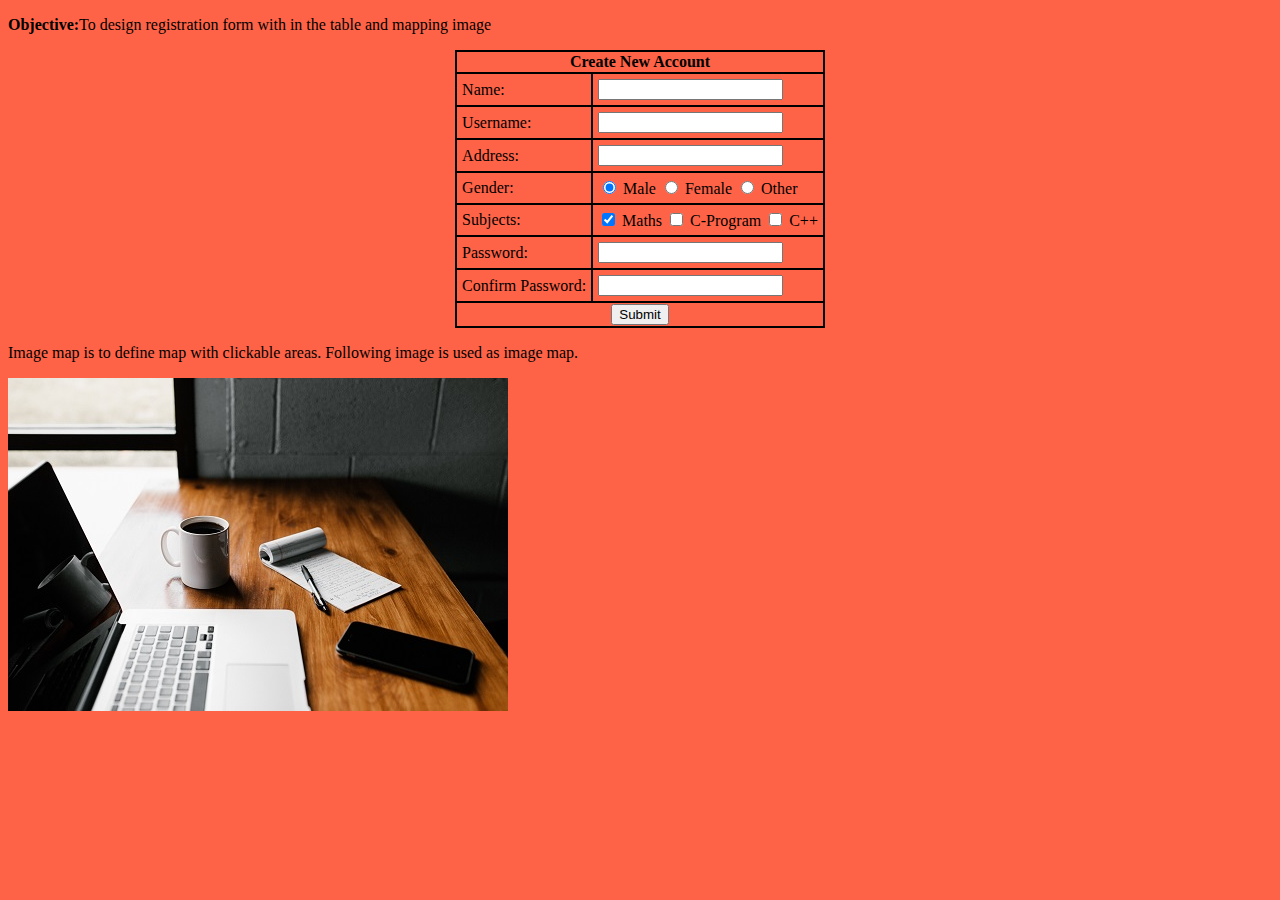
<file: ProjectThree/index.html>
<!DOCTYPE html>
<html lang="en">
<head>
    
    <title>Project Third</title>
    <style>
        table
        {  margin:auto;
            border-collapse: collapse;
            border:2px solid black;
        }
        th,td{
            border:2px solid black;
            
        }
        td{
            padding:5px
        }
    </style>
</head>

<body bgcolor="tomato">
     <p><strong>Objective:</strong>To design registration form with in the table and mapping image </p>
     <table>
         <form>

        
         <tr>
             <th colspan="2">Create New Account</th>
         </tr>
         <tr>
             <td> <label for="fname">Name:</label></td>
             <td> <input type="text" name="fname"></td>
         </tr>
         <tr>
            <td> <label for="fname">Username:</label></td>
            <td> <input type="text" name="username"></td>
         </tr>
         <tr>
            <td> <label for="fname">Address:</label></td>
            <td> <input type="text" name="fname"></td>
         </tr>
         <tr>
             <td>Gender:</td>
             <td>
                <input type="radio" name="gender" value="male" checked>
                <label for="male">Male</label>
                <input type="radio" name="gender" value="female" >
                <label for="male">Female</label>

                <input type="radio" name="gender" value="other" >
                <label for="male">Other</label>

            </td>
         </tr>
         <tr>
             <td>
                 Subjects:
             </td>
             <td>
                <input type="checkbox" name="maths" value = "maths" checked>
                <label for="maths">Maths</label>
               
                <input type="checkbox" name="cprogram" value = "cprogram" >
                <label for="c">C-Program</label>
                
                <input type="checkbox" name="cpp" value = "cpp" >
                <label for="cpp">C++</label>
             </td>
             
         </tr>
         <tr>
            <td>
                <label for="pwd">Password:</label>
            </td> 
            <td>
               
                 <input type="password" id="pwd" name="pwd">
            </td>
         </tr>
         <tr>
             <td>
                  Confirm Password:
             </td>
             <td>
                <input type="password" id="pwd" name="pwd">
             </td>
            
         </tr>
         <tr>
             <th colspan = "2"><button type="submit" value="Submit">Submit</button></th>
             
         </tr>

        </form>
     </table>
     <p>Image map is to define map with clickable areas. Following image is used as image map.</p>
     <img src="workspace.jpg" alt="Workspace" usemap="#workspace"style = "width:500px;height:333px;">
     <map name="workspace">
     <area shape="rect" coords="171,146,217,210"  alt = "I love Caffeine"href="Coffee.html">
     <area shape="poly" coords="40,83,78,161,114,233,281,232,301,330,78,331,3,213,1,114"  alt = "I love Caffeine"href="laptop.html">
     <area shape="rect" coords="252,168,393,209"  alt = "I love Caffeine"href="PenandCopy.html">
     <area shape="poly" coords="339,271,347,245,465,276,456,209,390,290"  alt = "I love Caffeine"href="SmartPhone.html">
    
    </map>
</body>
</html>
</file>
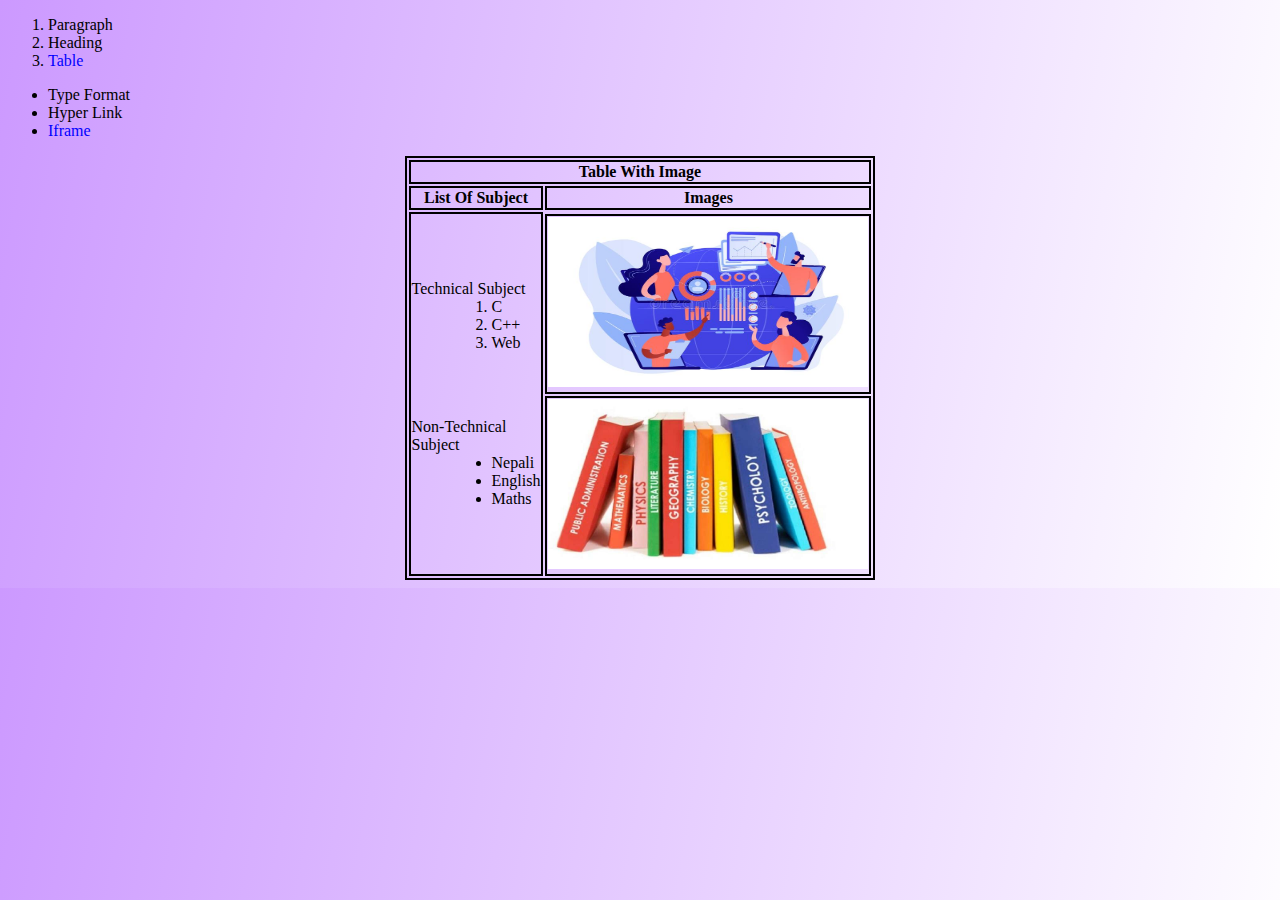
<file: ProjectTwo/index.html>
<!DOCTYPE html>
<html lang="en">
<head>
    <link rel="stylesheet" href="index.css">
    <title>Project 2</title>
</head>
<body>
    <ol>
        <li>Paragraph</li>
        <li>Heading</li>
        <li><a href="timetable.html">Table</a></li>
    </ol>
    <ul>
        <li>Type Format</li>
        <li>Hyper Link</li>
        <li><a href = "Iframehtml.html">Iframe</a></li>
    </ul>
    <table>
        <tr>
            <th colspan="2">Table With Image</th>
        </tr>
        <tr>
            <th>List Of Subject</th>
            <th>Images</th>
        </tr>
        
        <tr >
                <td rowspan = "3">
                     <dl class = "technical-heading">
                        <dt>Technical Subject</dt>
                        <dd>
                            <ol type = "1">
                                <li>C</lt>
                                <li>C++</li>
                                <li>Web</li>
                            </ol>
                        </dd>
                     </dl>
                    <dl>
                       <dt>Non-Technical Subject</dt>
                       <dd>
                           <ul>
                               <li>Nepali</lt>
                               <li>English</li>
                               <li>Maths</li>
                           </ul>
                       </dd>
                    </dl>
               </td>
        </tr>
        <tr>
            <td><img src = "medias/TechnicalSubject.jpg" alt = "Technical Subject"></td>
        </tr>
        <tr>
            <td><img src = "medias/Non-TechnicalSubject.jpg" alt = "Non Technical Subject"></td>
        </tr>
        </table>

        
    </table>
</body>
</html>
</file>
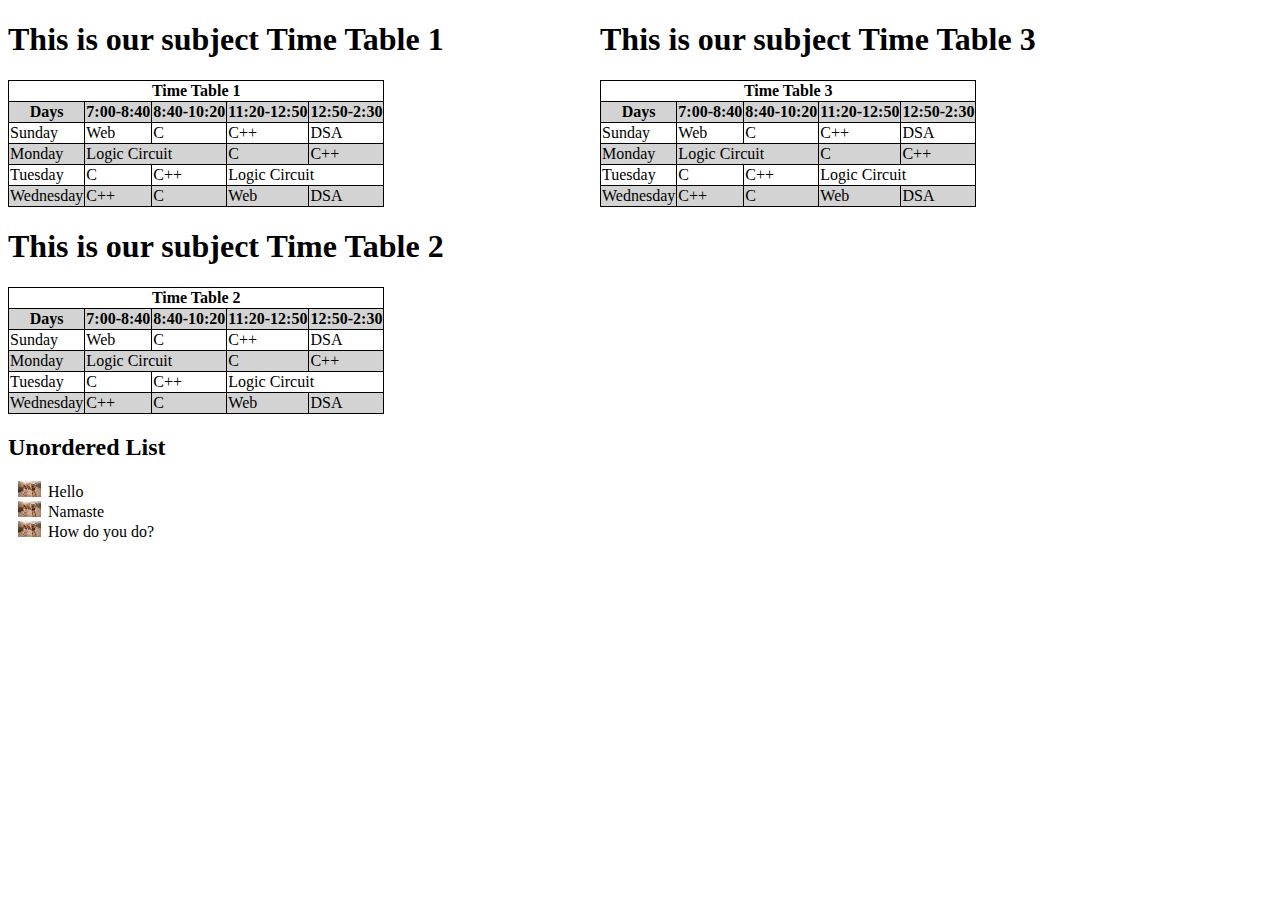
<file: ProjectFour/Project4.html>
<!DOCTYPE html>
<html>
<head>
    <title>Style Table</title>
    <link rel="stylesheet" type="text/css" href="style.css">
</head>
    <body>
        <div id = "table1">
            <h1>This is our subject Time Table 1</h1>
            <table>
                <tr>
                    <th colspan="5">Time Table 1</th>
                </tr>
                <tr>
                    <th>Days</th>
                    <th>7:00-8:40</th>
                    <th>8:40-10:20</th>
                    <th>11:20-12:50</th>
                    <th>12:50-2:30</th>
                </tr>
                <tr>
                    <td>Sunday </td>
                    <td>Web</td>
                    <td>C</td>
                    <td>C++</td>
                    <td>DSA</td>
                </tr>
                <tr>
                    <td>Monday</td>
                    <td colspan="2">Logic Circuit</td>
                    <td>C</td>
                    <td>C++</td>
                </tr>
                <tr>
                    <td>Tuesday</td>
                    <td>C</td>
                    <td>C++</td>
                    <td colspan="2">Logic Circuit</td>
                </tr>
                <tr>
                    <td>Wednesday</td>
                    <td>C++</td>
                    <td>C</td>
                    <td>Web</td>
                    <td>DSA</td>
                </tr>
            </table>
        </div>
        <div id = "table2">
            <h1>This is our subject Time Table 2</h1>
            <table id="table2">
                <tr>
                    <th colspan="5">Time Table 2</th>
                </tr>
                <tr>
                    <th>Days</th>
                    <th>7:00-8:40</th>
                    <th>8:40-10:20</th>
                    <th>11:20-12:50</th>
                    <th>12:50-2:30</th>
                </tr>
                <tr>
                    <td>Sunday </td>
                    <td>Web</td>
                    <td>C</td>
                    <td>C++</td>
                    <td>DSA</td>
                </tr>
                <tr>
                    <td>Monday</td>
                    <td colspan="2">Logic Circuit</td>
                    <td>C</td>
                    <td>C++</td>
                </tr>
                <tr>
                    <td>Tuesday</td>
                    <td>C</td>
                    <td>C++</td>
                    <td colspan="2">Logic Circuit</td>
                </tr>
                <tr>
                    <td>Wednesday</td>
                    <td>C++</td>
                    <td>C</td>
                    <td>Web</td>
                    <td>DSA</td>
                </tr>
            </table>

        </div>
        <div id = "mylist">
            <h2>Unordered List</h2>
            <ul style="list-style-image: url(happy_dogs.jpeg);">
                <li>Hello</li>
                <li>Namaste</li>
                <li>How do you do?</li>
            </ul>
        </div>
        
        <div id = "table3">
            <h1>This is our subject Time Table 3</h1>
            <table>
                <tr>
                    <th colspan="5">Time Table 3</th>
                </tr>
                <tr>
                    <th>Days</th>
                    <th>7:00-8:40</th>
                    <th>8:40-10:20</th>
                    <th>11:20-12:50</th>
                    <th>12:50-2:30</th>
                </tr>
                <tr>
                    <td>Sunday </td>
                    <td>Web</td>
                    <td>C</td>
                    <td>C++</td>
                    <td>DSA</td>
                </tr>
                <tr>
                    <td>Monday</td>
                    <td colspan="2">Logic Circuit</td>
                    <td>C</td>
                    <td>C++</td>
                </tr>
                <tr>
                    <td>Tuesday</td>
                    <td>C</td>
                    <td>C++</td>
                    <td colspan="2">Logic Circuit</td>
                </tr>
                <tr>
                    <td>Wednesday</td>
                    <td>C++</td>
                    <td>C</td>
                    <td>Web</td>
                    <td>DSA</td>
                </tr>
            </table>

        </div>
       
    </body>
</html>
</file>
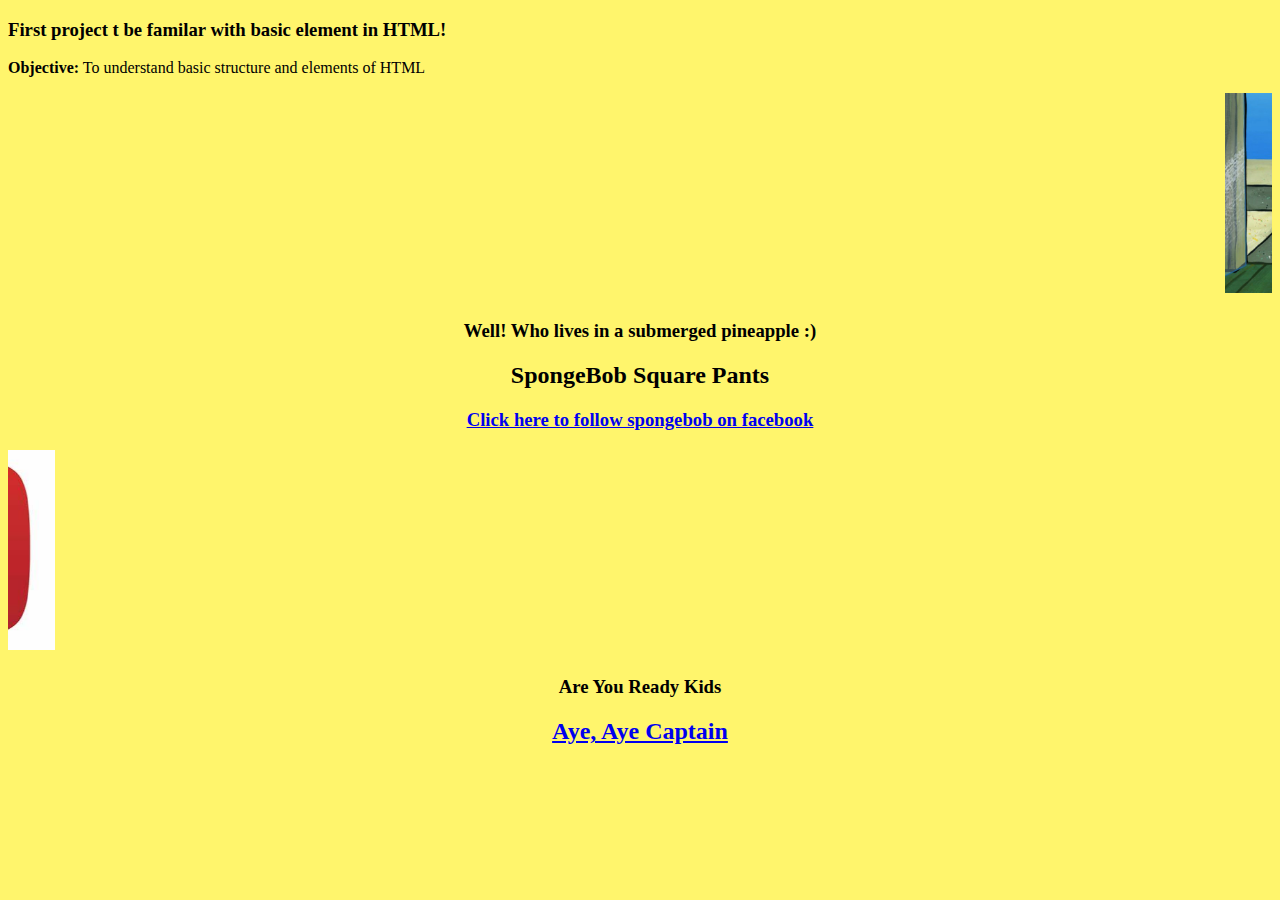
<file: ProjectOne/project1.html>
<!DOCTYPE html>
<html>
    <head>
        <title>
Project1
        </title>
    </head>
    <body bgcolor = "#FFF56C">
<h3>First project t be familar with basic element in HTML!</h3>
<p><b>Objective:</b> To understand basic structure and elements of HTML</p>
<a href = "https://hypebae.com/2019/11/spongebob-squarepants-squidward-spin-off-nickelodeon-netflix" target="_blank">
    <p align = "center"><marquee><img src = "spongebob.jpg" alt = "Spongebob in pants" width = "300" height = "200"></marquee></p></a>
<h3 align = "center">Well! Who lives in a submerged pineapple :)</h3>
<h2 align = "center">SpongeBob Square Pants</h2>
<a align = "center"href = "https://www.facebook.com/spongebob" target="_blank"><p align = "center"><h3>Click here to follow spongebob on facebook</h3></p></a>
<a href = "https://www.youtube.com/watch?v=r9L4AseD-aA" target="_blank"><p align = "center"><marquee direction = "right"><img src = "OIP.jpg" alt = "youtube" width = "300" height = "200"></marquee></p></a>
<h3 align = "center">Are You Ready Kids</h3>
<a href = "https://www.youtube.com/watch?v=r9L4AseD-aA" target="_blank"><h2 align="center">Aye, Aye Captain</h2></a> 
</body>
</html>
</file>
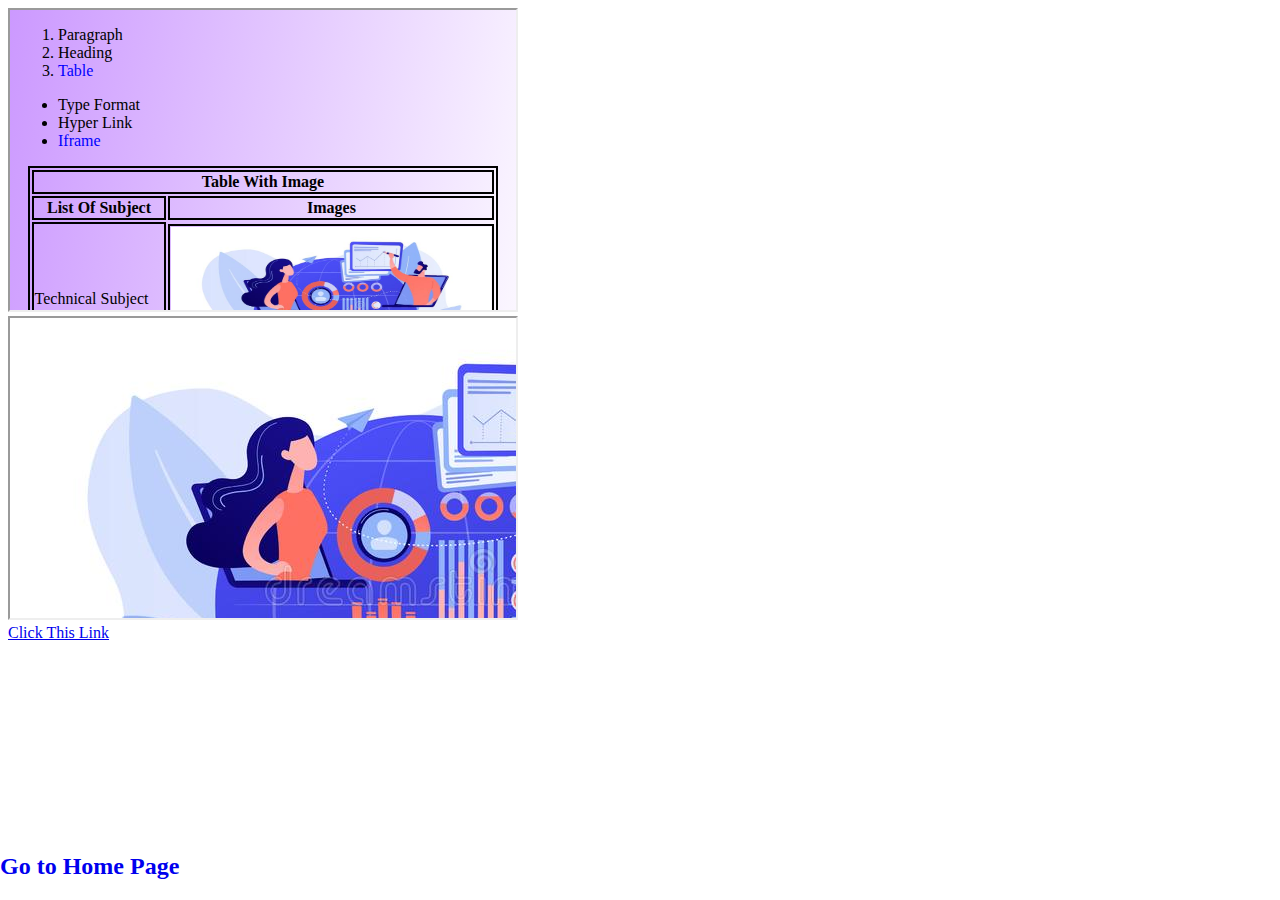
<file: ProjectTwo/Iframehtml.html>
<!DOCTYPE html>
<html lang="en">
<head>
    <title>IFRAME HTML</title>
    <style>
        iframe
        {
            width:40%;
            height:300px;
        }
        .gotohome
  {
      position: absolute;
      bottom: 0; left: 0; width: 100%; text-align: left;
      text-decoration: none;
  }
    </style>
</head>
<body>
    <iframe src="index.html" title="description" ></iframe><br>
    <iframe src="medias/TechnicalSubject.jpg" title="description" ></iframe><br>
    <a href = "#">Click This Link</a>
    <a href = "index.html" class = "gotohome"><h2>Go to Home Page</h2></a>
</body>

</html>
</file>
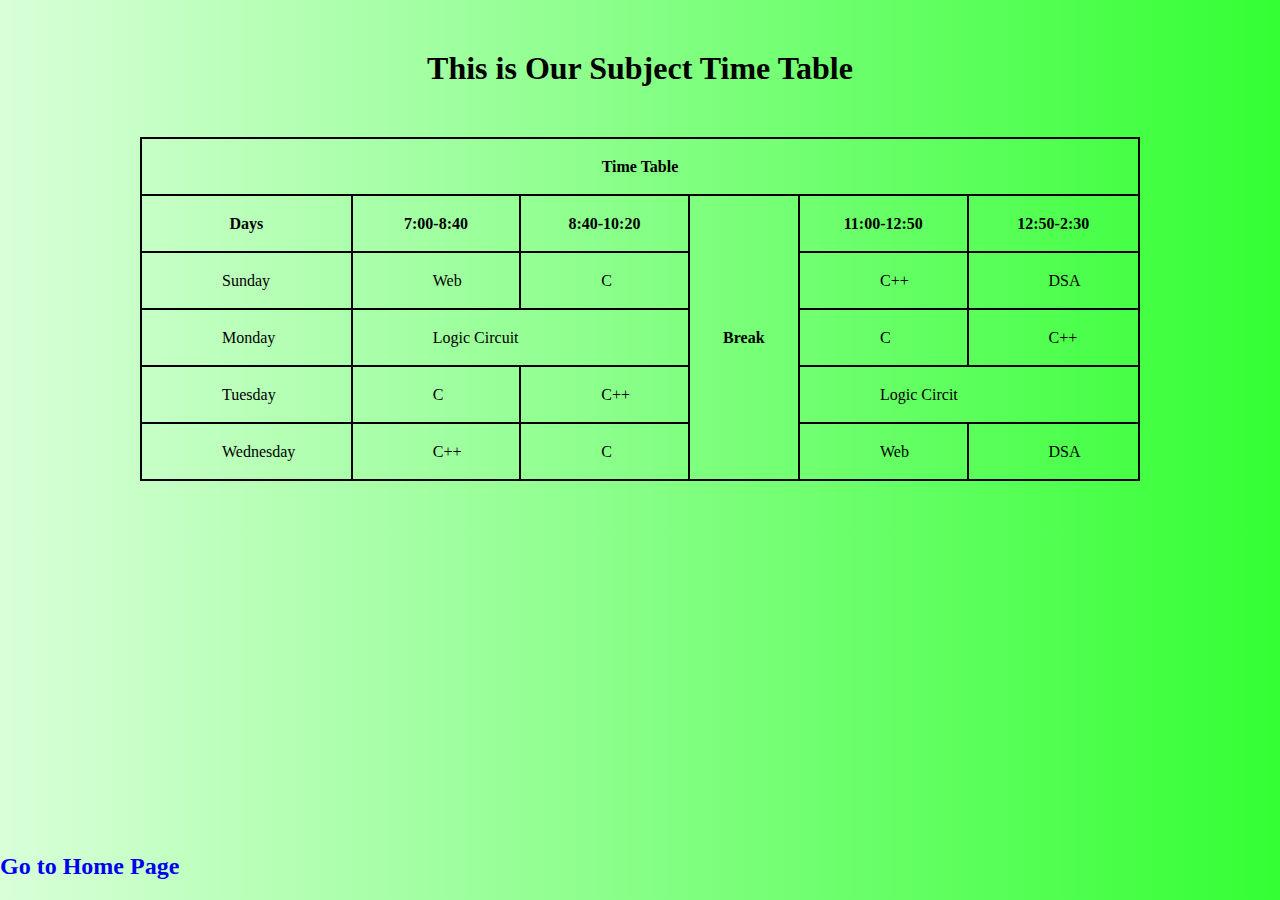
<file: ProjectTwo/Timetable.html>
<!DOCTYPE html>
<html lang="en">
<head>
    <link rel="stylesheet" href="timetable.css">
    <title>Time Table</title>
</head>
<body>
    <h1 class = "heading">This is Our Subject Time Table</h1>
    <table>
        <tr>
            <th colspan = "6">Time Table</th>
        </tr>
        <tr>
            <th>Days</th>
            <th>7:00-8:40</th>
            <th>8:40-10:20</th>
            <th rowspan = "6">Break</th>
            <th>11:00-12:50</th>
            <th>12:50-2:30</th>  
        </tr>
        <tr>
            <td>Sunday</td>
            <td>Web</td>
            <td>C</td>
            <td>C++</td>
            <td>DSA</td>
        </tr>
        <tr>
            <td>Monday</td>
            <td colspan="2">Logic Circuit</td>
            <td>C</td>
            <td>C++</td>
        </tr>
        <tr>
            <td>Tuesday</td>
            <td>C</td>
            <td>C++</td>
            <td colspan = "2">Logic Circit</td>
        </tr>
        <tr>
            <td>Wednesday</td>
            <td>C++</td>
            <td>C</td>
            <td>Web</td>
            <td>DSA</td>
        </tr>

    </table>
    <a href = "index.html" class = "gotohome"><h2>Go to Home Page</h2></a>
</body>
</html>
</file>
<file: ProjectTwo/index.css>
body
{
    background-image: linear-gradient(100deg ,rgb(204, 153, 255) , rgb(255,255,255));
    
}
table,td,th
{
    width:33%;
    border :2px solid black;
    margin:auto;
}
img{
    width:320px;
    height: 170px;
}
.technical-heading
{
    padding-bottom:50px;
}
a{/* for table and iframes */
    text-decoration: none;
    color:blue
}
</file>
<file: ProjectFour/style.css>
table,th,td{
    border: 1px solid black;
    border-collapse: collapse;

}
tr:nth-child(even){
    background-color: lightgray;
}
tr:hover{
    background-color: red;
}
#table1{
    margin-top: 20px;
}

#table2{
   
    margin-top: 20px;
}
#table3{
      position:absolute; 
      top:0;
      left:600px;
    }
</file>
<file: ProjectTwo/timetable.css>
body{
     background-image:linear-gradient(to left ,rgb(51, 255, 51),rgb(217, 255, 217));
    
  
}
.heading{
    text-align: center;
    margin-top: 50px;
   
}
table,th,td
{
    width:1000px;
    height: 35px;
    border:2px solid black;
    margin:50px auto;
    border-collapse: collapse;  
}
th {  
    padding:10px;  
    /* padding-left: 50px; */
  }
  td{
      padding:10px;
    padding-left: 80px;
  }
  .gotohome
  {
      position: absolute;
      bottom: 0; left: 0; width: 100%; text-align: left;
      text-decoration: none;
  }
</file>
